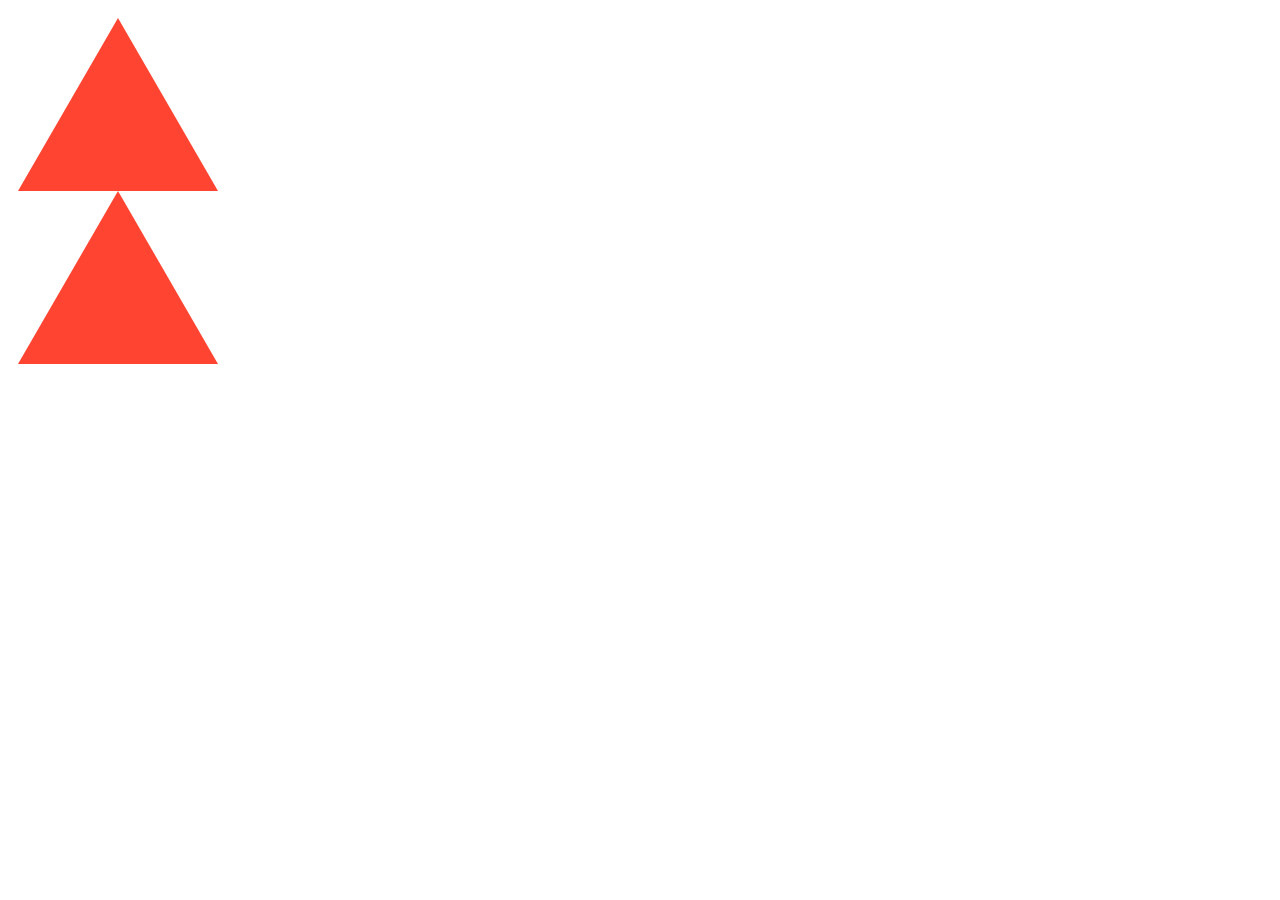
<file: test.html>
<!doctype html>
<html lang="en">
<head>
  <meta charset="utf-8">
  <title>Your best hire!</title>
  <base href="/">
  <meta name="viewport" content="width=device-width, initial-scale=1">
  <link rel="icon" type="image/x-icon" href="favicon.ico">
</head>
<body>
  <div class="triangle"></div>
  <div class="triangle2"></div>
  <style>
    * {
      margin: 0;
      padding: 0;
      min-height: 0;
      min-width: 0;
    }
    
    body {
      padding: 2vh;
    }

    /* .triangle {
      --size: 100px;
      height: var(--size);
      width: var(--size);
  
      border-left: var(--size) solid transparent;
      border-right: var(--size) solid transparent;
      border-bottom: calc(2 * + var(--size) * 0.866) solid green;
      border-top: var(--size) solid transparent;
      display: inline-block;
  
      background-color: green;
    } */
    .triangle {
      --size: 200px;

      height: 0;
      width: 0;

      border-style: solid;
  
      border-width: 0 calc(var(--size) * 0.5) calc(var(--size) * 0.866) calc(var(--size) * 0.5);

      border-color: transparent transparent #FF4532 transparent;
  
      /* background-color: green; */
    }
    .triangle2 {
      width: 0px;
      height: 0px;
      border-style: solid;
      border-width: 0 100px 173.2px 100px;
      border-color: transparent transparent #FF4532 transparent;
      transform: rotate(0deg);
    }
  </style>
</body>
</html>
</file>
